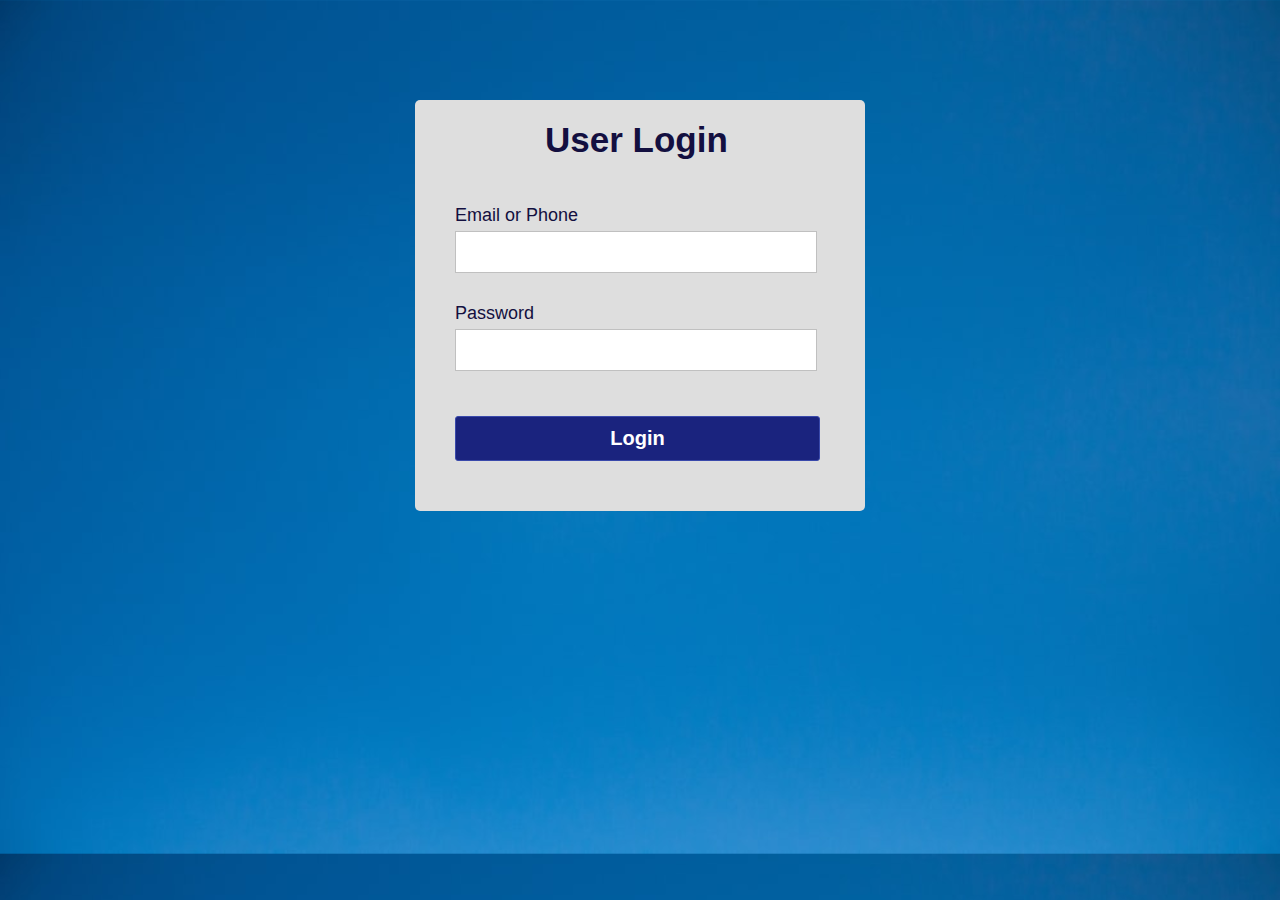
<file: index.html>
<!DOCTYPE html>
<html lang="en">
<head>
    <meta charset="UTF-8">
    <meta name="viewport" content="width=device-width, initial-scale=1.0">
    <title>Login Form Validated</title>
    <link rel="stylesheet" href="style.css">
</head>
<body>
    <div class="container">
        <h1 class="label">User Login</h1>
        <form class="login_form" action="home.html" method="post" name="form" onsubmit="return validated()">
            <div class="font">Email or Phone</div>
            <input type="text" autocomplete="off" name="email">
            <div id="email_error">Please Fill up Email or Phone</div>
            <div class="font font2">Password</div>
            <input type="password" name="password">
            <div id="pass_error">Please Fill up password</div>
            <button type="submit">Login</button>
        </form>
    </div>
    <script src="valid.js"></script>
</body>
</html>
</file>
<file: style.css>
*{
    margin: 0;
    padding: 0;
}
body{
    background: url(images/bg.jpg);
    background-size: cover;
    align-items: center;
    justify-content: center;
    display: flex;
    font-family: sans-serif;
}
.container{
    position: relative;
    margin-top: 100px;
    width: 450px;
    height: auto;
    background: #dedede;
    border-radius: 5px;
}
.label{
    padding: 20px 130px;
    font-size: 35px;
    font-weight: bold;
    color: #130f40;
}
.login_form{
    padding: 20px 40px;
}
.login_form .font{
    font-size: 18px;
    color: #130f40;
    margin: 5px 0;
}
.login_form input{
    height: 40px;
    width: 350px;
    padding: 0 5px;
    font-size: 18px;
    outline: none;
    border: 1px solid silver;
}
.login_form .font2{
    margin-top: 30px;
}
.login_form button{
    margin: 45px 0 30px 0;
    height: 45px;
    width: 365px;
    font-size: 20px;
    color: white;
    outline: none;
    cursor: pointer;
    font-weight: bold;
    background: #1A237E;
    border-radius: 3px;
    border: 1px solid #3949AB;
    transition: .5s;
}
.login_form button:hover{
    background: #151c6a;
}
.login_form #email_error,
.login_form #pass_error{
    margin-top: 5px;
    width: 345px;
    font-size: 18px;
    color: #c62828;
    background: rgba(255, 0,0,0.1);
    text-align: center;
    padding: 5px 8px;
    border-radius: 3px;
    border: 1px solid #ef9a9a;
    display: none;
}
</file>
